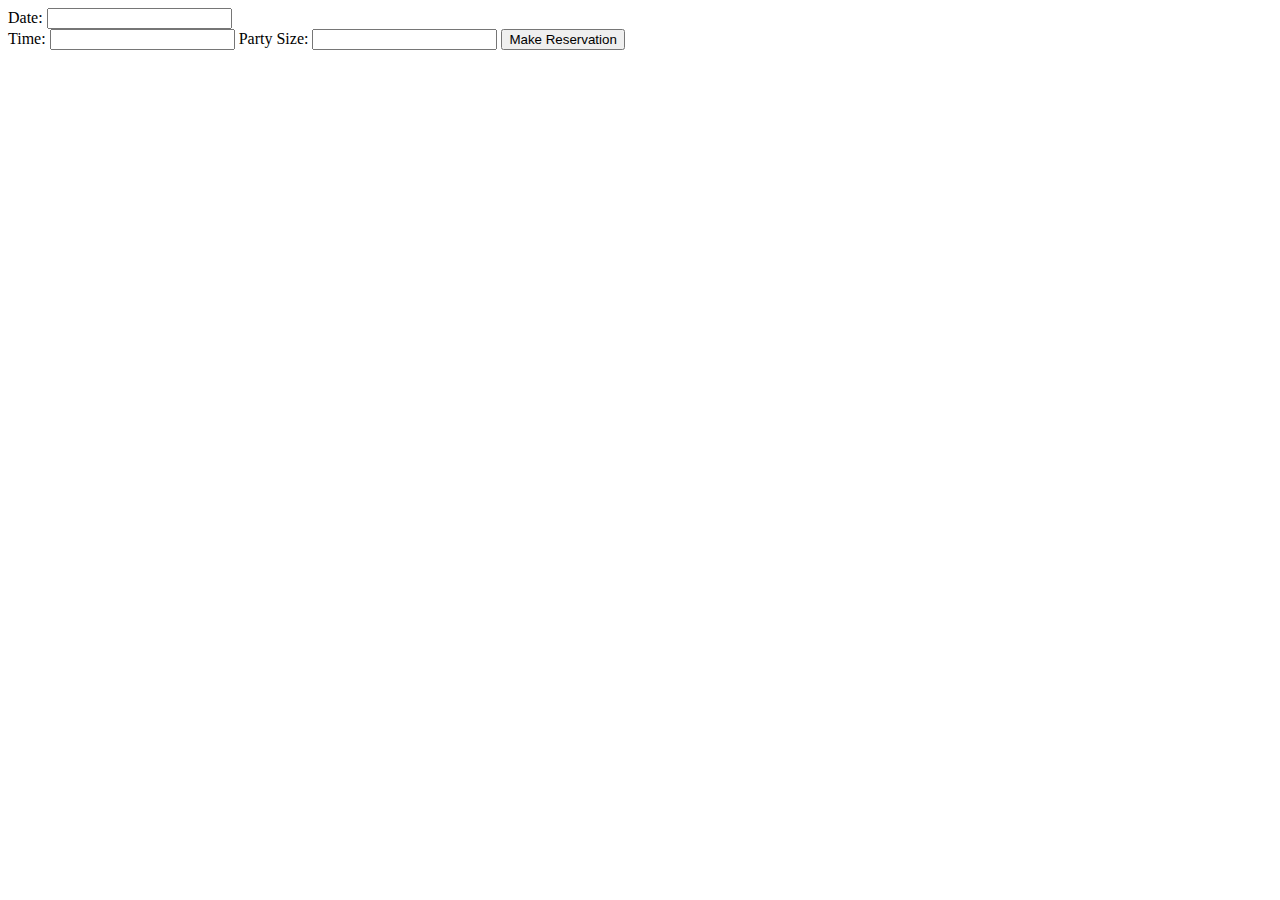
<file: 29-07/calendar.html>
<!DOCTYPE html>
<html lang="en">
<head>
    <meta charset="UTF-8">
    <meta name="viewport" content="width=device-width, initial-scale=1.0">
    <title>Document</title>
    <link rel="stylesheet" href="calendar.css">
</head>
<body>
    <form id="reservation-form">
        <label for="date">Date:</label>
        <input type="text" id="date" name="date">
        <div id="calendar-container"></div>
        <label for="time">Time:</label>
        <input type="text" id="time" name="time">
        <label for="party-size">Party Size:</label>
        <input type="number" id="party-size" name="party-size">
        <button id="submit-btn">Make Reservation</button>
      </form>
</body>
</html>
</file>
<file: 29-07/calendar.css>
#calendar-container {
    position: relative;
}
  
.calendar {
    position: absolute;
    top: 0;
    left: 0;
    background-color: #fff;
    border: 1px solid #ddd;
    padding: 10px;
}
  
.calendar th, .calendar td {
    text-align: center;
    padding: 5px;
}
  
.calendar th {
    background-color: #f0f0f0;
}
</file>
